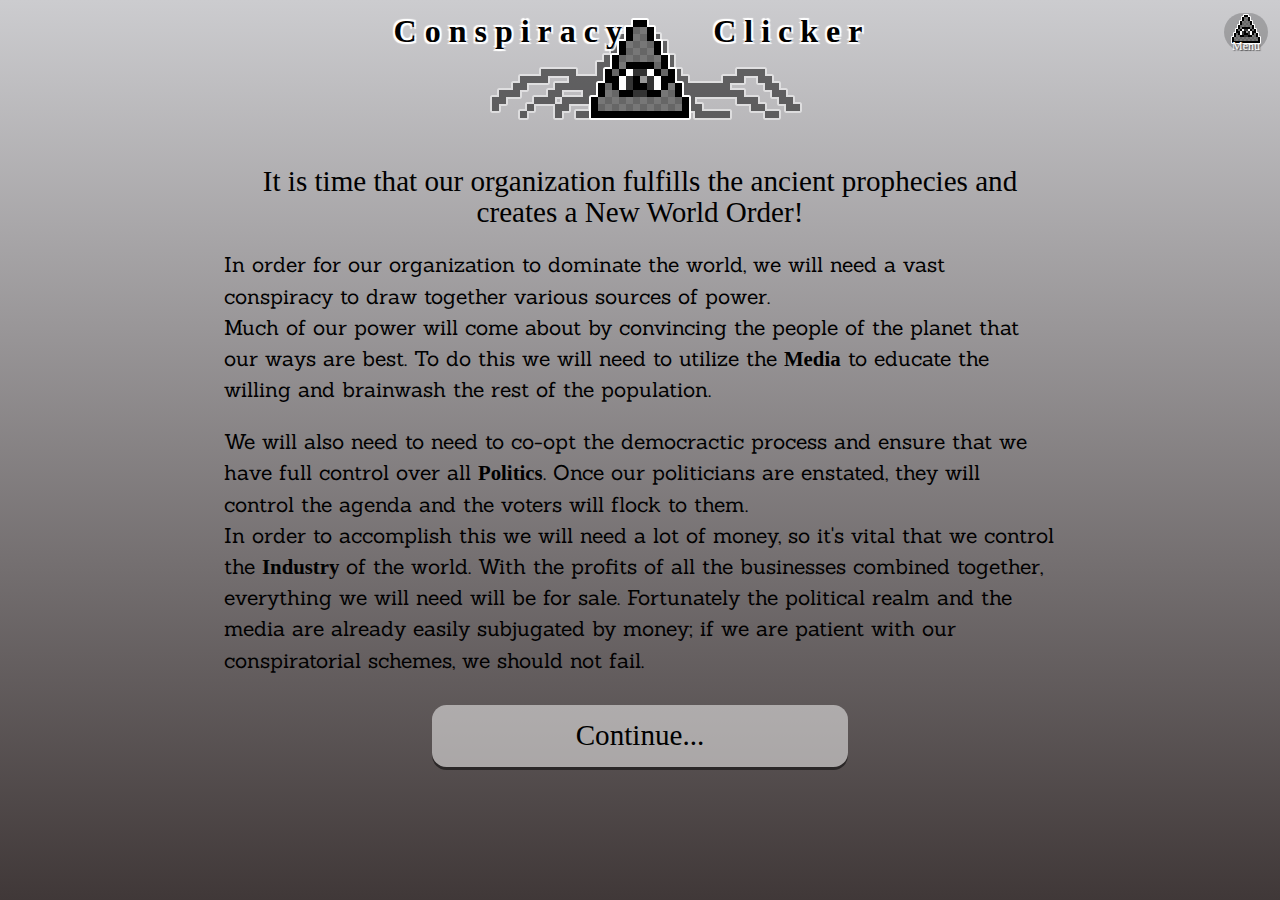
<file: index.html>
<!doctype html>
<html>
<head>
	<meta charset="utf-8">
	<title>Conspiracy Clicker by Deathray Games</title>
	<meta name="viewport" content="width=device-width, initial-scale=1.0, maximum-scale=1.0, user-scalable=0">
	<link href='http://fonts.googleapis.com/css?family=Permanent+Marker|Just+Me+Again+Down+Here|Sanchez' rel='stylesheet' type='text/css'>
	<link href='http://fonts.googleapis.com/css?family=Oxygen+Mono|Oxygen' rel='stylesheet' type='text/css'>
	<link rel="stylesheet" href="styles/eye_of_providence.css" />
</head>
<body>

	<nav>
		<a href="#menu" class="toggle-state nav-menu">
			<div class="title">Menu</div>
		</a><a href="#industry" class="showCol industry">
			<div class="title">Industry</div>
			<div class="">
				<div class="money">
					<span class="val">...</span>
				</div>
			</div>
		</a><a href="#politics" class="showCol politics">
			<div class="title">Politics</div>
			<div class="">
				<div class="votes">
					<span class="val">...</span>
				</div>
				<div class="money">
					<span class="val">...</span>
				</div>
			</div>
		</a><a href="#media" class="showCol media">
			<div class="title">Media</div>
			<div class="">
				<div class="minds">
					<span class="val">...</span>
				</div>
				<div class="money">
					<span class="val">...</span>
				</div>
			</div>
		</a>
	</nav>
	<header>
		<a href="#menu" class="toggle-state side-nav-menu">Menu</a>
		<h1><span class="conspiracyWord">Conspiracy</span> <span class="clickerWord">Clicker</span> <span class="version"></span></h1>
	</header>
	
	<section class="state intro">
		<div class="nwo">
			It is time that our organization fulfills the ancient prophecies 
			and creates a New World Order!
		</div>
		<p>
			In order for our organization to dominate the world, we will need a vast conspiracy
			to draw together various sources of power.
			<br>
			Much of our power will come about by convincing the people 
			of the planet that our ways are best. 
			To do this we will need to utilize
			the <strong>Media</strong> to educate the willing and brainwash the rest of the
			population. 
		</p>
		<p>
			We will also need to need to co-opt the democractic process and ensure that
			we have full control over all <strong>Politics</strong>. Once our politicians
			are enstated, they will control the agenda and the voters will flock to them.
			<br>
			In order to accomplish this we will need a lot of money, so it's vital that
			we control the <strong>Industry</strong> of the world. With the profits of all
			the businesses combined together, everything we will need will be for sale.
			Fortunately the political realm and the media are already easily subjugated 
			by money; if we are patient with our conspiratorial schemes, we should not fail.
		</p>
		<button type="button" class="goto" data-state="walkthru">Continue...</button>
	</section>
	
	<section class="state walkthru">
		<p>
			This game is made up of three different sectors - Industry, Politics, Media - 
			and three different currencies: money, votes, and controlled minds.
			Each sector has it's own funds and it's own specialty. 
			Industry's primarily job is generating money; Politics can generate votes or money;
			Media can generate controlled minds or money.
		</p>
		<p>
			To play this game, you will utilize three main features:
		</p>
		<ol>
			<li><strong>Click Sector Icon</strong> - Every click will generate money. The 
				more upgrades you have, the more money you'll generate with each click.
			</li>
			<li><strong>Purchase Upgrades</strong> - These are listed below each sector icon; 
				click the button to purchase one upgrade (if you have the funds), or click the
				upgrade to see more details. Some upgrades in a sector will aid another sector.
			</li>
			<li><strong>Transfers</strong> - Currencies can be transferred between sectors
				by activating one of the arrows/buttons connecting the three sector icons.
				Only one transfer can be active at a time. Financing and contributions move money, 
				tax breaks turn votes into money, propaganda turns mind control into votes,
				and ads turn mind control into money for industry. Campaigns use money to create
				votes, while a mass broadcast will convert money into mind control.
				
			</li>
		</ol>
		<p>
			In order to win, you need to have millions of voters and minds 
			secure under your control. your progress can be measured with the progress bar at
			the top (it takes a while for you to even register on it!).
		</p>
		<button type="button" class="goto" data-state="game">Begin your Conspiracy...</button>
	</section>
	
	<section class="progress state game">
		<div class="progressBar">
		</div>
		<div class="progressVal">
		</div>
		<div class="mindControlPercent">Progress controlling minds &amp; votes: <span class="val">...</span>%</div>
		<div class="upgradeUnlockedPercent">Progress unlocking upgrades: <span class="val">...</span>%</h2>
	</section>
	
	<div class="threeCols state game">
		<section class="clearfix industry" id="industry">
			<h2>Industry</h2>
			<div class="focus">
				<div class="clicker">
				</div>
				<div class="arrow leftOut" data-flowfrom="indMoney" data-flowto="medMoney">
					finance
					<span class="details">media $ &lt;&lt;-- ind. $</span>
				</div>
				<div class="arrow rightOut" data-flowfrom="indMoney" data-flowto="polMoney">
					contribution
					<span class="details">ind. $ --&gt;&gt; pol. $</span>
				</div>
			</div>
			<div class="metrics">
				<div class="money mainMetric">
					<span class="val">...</span>
				</div>
				<div class="profitPerSecond">Profit: <span class="val">...</span> 
					<span class="units">$/sec</span>
					<span class="calculation"></span>
				</div>
				<div class="profitPerClick perClick"><span class="val">...</span>
					<span class="units">$/click</span>
				</div>
			</div>			
			<ul class="upgradeList">
				<li></li>
			</ul>
		</section>
		<section class="clearfix politics" id="politics">
			<h2>Politics</h2>
			<div class="focus">
				<div class="clicker">
				</div>
				<div class="arrow leftOut" data-flowfrom="votes" data-flowto="indMoney">
					tax break
					<span class="details">ind. $ &lt;&lt;-- votes</span>
				</div>
				<div class="arrow rightOut" data-flowfrom="votes" data-flowto="medMoney">
					tax break
					<span class="details">votes --&gt;&gt; media $</span>
				</div>
				<div class="arrow up" data-flowfrom="polMoney" data-flowto="votes">
					campaign
					<span class="details">pol. $ --&gt;&gt; votes</span>
				</div>
			</div>
			<div class="metrics">
				<div class="votes mainMetric"><span class="val">...</span> 
					<span class="units">Votes</span>
				</div>
				<div class="votesPerSecond">
					Influence: <span class="val">...</span>
					<span class="units">votes/sec</span>
					<span class="calculation"></span>
				</div>
				<div class="votesPerClick perClick"><span class="val">...</span>
					<span class="units">votes/click</span>
				</div>
				<div class="money mainMetric">
					<span class="val">...</span>
				</div>
				<div class="profitPerSecond">
					Donations: <span class="val">...</span>
					<span class="units">$/sec</span>
					<span class="calculation"></span>
				</div>
				<div class="profitPerClick perClick">
					<span class="val">...</span>
					<span class="units">$/click</span>
				</div>
			</div>
			<ul class="upgradeList">
				<li></li>				
			</ul>	
		</section>
		<section class="clearfix media" id="media">
			<h2>Media</h2>
			<div class="focus">
				<div class="clicker">
				</div>
				<div class="arrow leftOut" data-flowfrom="minds" data-flowto="votes">
					propaganda
					<span class="details">votes &lt;&lt;-- minds</span>
				</div>
				<div class="arrow rightOut" data-flowfrom="minds" data-flowto="indMoney">
					ads
					<span class="details">minds --&gt;&gt; ind. $</span>
				</div>
				<div class="arrow up" data-flowfrom="medMoney" data-flowto="minds">
					mass broadcast
					<span class="details">media $ --&gt;&gt; minds</span>
				</div>
			</div>
			<div class="metrics">
				<div class="minds mainMetric"><span class="val">...</span> 
					<span class="units">Minds Controlled</span>
				</div>
				<div class="mindsPerSecond">
					Reach: <span class="val">...</span> 
					<span class="units">minds/sec</span>
					<span class="calculation"></span>
				</div>
				<div class="mindsPerClick perClick">
					<span class="val">...</span> 
					<span class="units">minds/click</span>
				</div>
				<div class="money mainMetric"><span class="val">...</span></div>
				<div class="profitPerSecond">Profit: 
					<span class="val">...</span>
					<span class="units">$/sec</span>
					<span class="calculation"></span>
				</div>
				<div class="profitPerClick perClick">
					<span class="val">...</span>
					<span class="units">$/click</span>
				</div>	
			</div>
			<ul class="upgradeList">
				<li></li>
			</ul>		
		</section>
	</div>

	<div class="state win">
		<p class="congrats">
			Congratulations, our conspiracy has dominated the world!
		</p>
		<div class="options">
			<button type="button" class="goto" data-state="game">Keep Playing</button>
			<button type="button" class="delete">Delete Saved Game and Restart</button>
		</div>
	</div>
	
	<div class="state menu">
		<div class="options">
			<button type="button" class="goto" data-state="game">Resume Game</button>
			<button type="button" class="toggleAutoSave">Toggle AutoSave</button>
			<button type="button" class="save">Save Game Now</button>
			<button type="button" class="load">Load Saved Game</button>
			<button type="button" class="delete">Delete Saved Game</button>
			<button type="button" class="toggleSound">Toggle Sound</button>
			<!-- <button type="button" class="toggle-state" data-state="pause">Toggle Pause</button> -->
		</div>
		<div class="about">
			<h2>About</h2>
			<p>
				Version <span class="version"></span>
			</p>
			<p>
				Conspiracy Clicker was originally designed and created by Luke Nickerson in 
				48 hours for mini-LD #48 in Jan 2014. Additional creative input by Jeffery M. Beach.
			</p>
			<p>
				If you'd like to try out older versions you can play the 
				<a href="http://deathraygames.com/play-online/miniLD48/">Original mini-LD version</a> or the <a href="archive/v1.0/">"Classic" version (1.0)</a>.
			</p>
			<p>
				Inspired by <a href="http://orteil.dashnet.org/cookieclicker/" target="_blank">Cookie Clicker</a>
				and <a href="http://www.sjgames.com/illuminati/" target="_blank">the Illuminati card game</a>.
			</p>
			<p>
				All code and graphics is original and copyrighted 
				(or used by license, as with jQuery and Google Fonts).
				The code is released on GitHub; please feel free to dissect it for learning purposes.
				Futher information available at 
				<a href="http://deathraygames.com/" target="_blank">Deathray Games</a>,
				<a href="http://deathraygames.tumblr.com/" target="_blank">Tumblr</a>, or
				<a href="http://www.ludumdare.com/compo/?author_name=deathray" target="_blank">Ludum Dare</a>.
			</p>
			<p>
				&copy; 2014-2017
			</p>
		</div>	
	</div>
	
	<div class="scripts">
		<script src="scripts/libs/jquery-3.1.1.min.js"></script>
		<script src="scripts/rocketboots/core.js"></script>
		<script src="scripts/all_seeing.js"></script>
		<script src="http://deathraygames.com/js/ga.js"></script>
	</div>
	
</body>
</html>
</file>
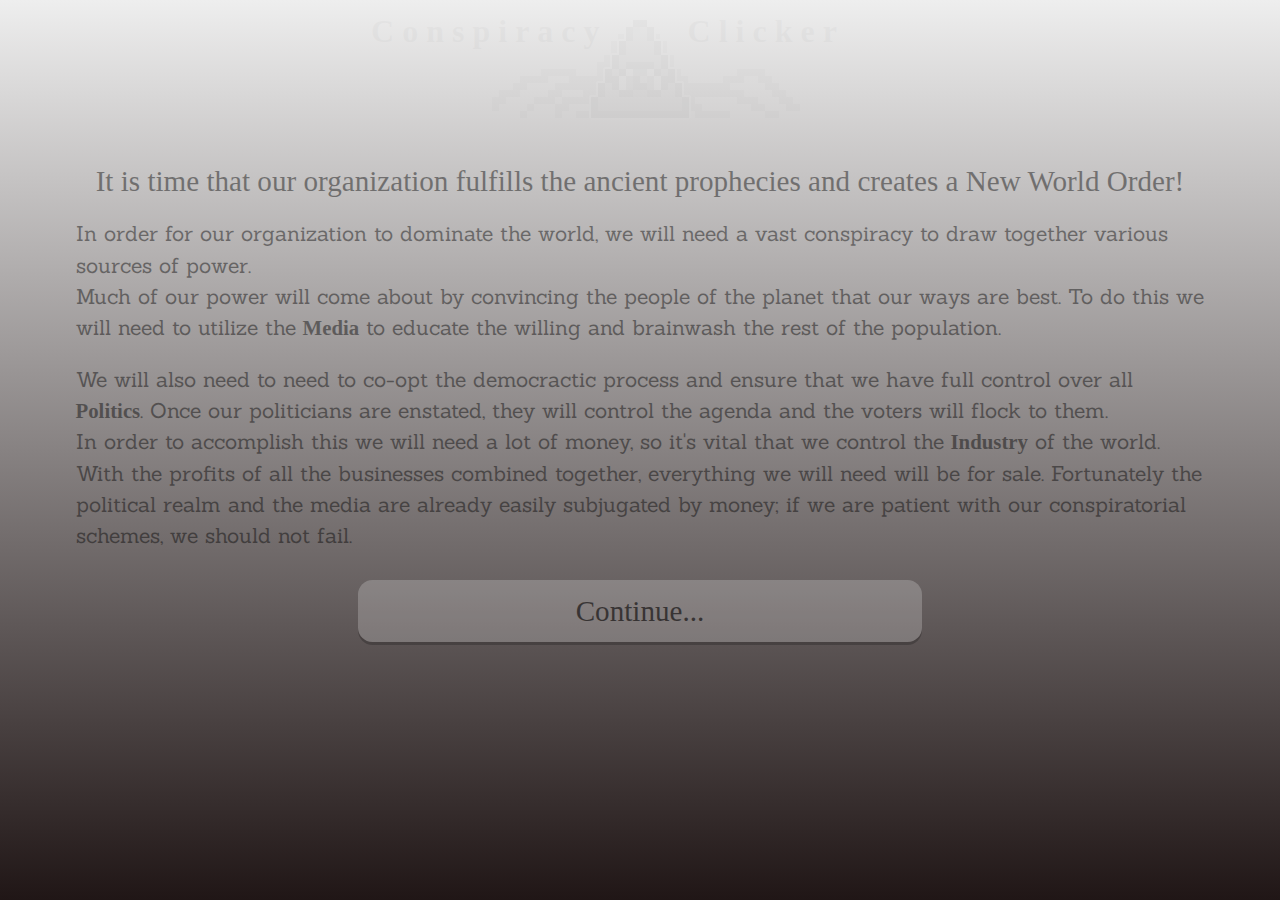
<file: archive/v1.0/index.html>
<!doctype html>
<html>
<head>
	<meta charset="utf-8">
	<title>Conspiracy Clicker - Deathray Games - miniLD 48</title>
	<meta name="viewport" content="width=device-width, initial-scale=1.0, maximum-scale=1.0, user-scalable=0">
	<link href='http://fonts.googleapis.com/css?family=Permanent+Marker|Just+Me+Again+Down+Here|Sanchez' rel='stylesheet' type='text/css'>
	<link href='http://fonts.googleapis.com/css?family=Oxygen+Mono|Oxygen' rel='stylesheet' type='text/css'>
	<link rel="stylesheet" href="css/eye_of_providence.css" />	
	<script src="http://ajax.googleapis.com/ajax/libs/jquery/1.8.1/jquery.min.js"></script>
</head>
<body>

	<header>
		<h1><span class="conspiracyWord">Conspiracy</span> <span class="clickerWord">Clicker</span></h1>
		<!--- *** Octopus background --->
		<!--- *** Cards --->
	</header>
	
	<section class="intro">
		<div class="nwo">
			It is time that our organization fulfills the ancient prophecies 
			and creates a New World Order!
		</div>
		<p>
			In order for our organization to dominate the world, we will need a vast conspiracy
			to draw together various sources of power.
			<br>
			Much of our power will come about by convincing the people 
			of the planet that our ways are best. 
			To do this we will need to utilize
			the <strong>Media</strong> to educate the willing and brainwash the rest of the
			population. 
		</p>
		<p>
			We will also need to need to co-opt the democractic process and ensure that
			we have full control over all <strong>Politics</strong>. Once our politicians
			are enstated, they will control the agenda and the voters will flock to them.
			<br>
			In order to accomplish this we will need a lot of money, so it's vital that
			we control the <strong>Industry</strong> of the world. With the profits of all
			the businesses combined together, everything we will need will be for sale.
			Fortunately the political realm and the media are already easily subjugated 
			by money; if we are patient with our conspiratorial schemes, we should not fail.
		</p>
		<button type="button" class="openWalkthru">Continue...</button>
	</section>
	
	<section class="walkthru">
		<p>
			This game is made up of three different sectors - Industry, Politics, Media - 
			and three different currencies: money, votes, and controlled minds.
			Each sector has it's own funds and it's own specialty. 
			Industry's primarily job is generating money; Politics can generate votes or money;
			Media can generate controlled minds or money.
		</p>
		<p>
			To play this game, you will utilize three main features:
		</p>
		<ol>
			<li><strong>Click Sector Icon</strong> - Every click will generate money. The 
				more upgrades you have, the more money you'll generate with each click.
			</li>
			<li><strong>Purchase Upgrades</strong> - These are listed below each sector icon; 
				click the button to purchase one upgrade (if you have the funds), or click the
				upgrade to see more details. Some upgrades in a sector will aid another sector.
			</li>
			<li><strong>Transfers</strong> - Currencies can be transferred between sectors
				by activating one of the arrows/buttons connecting the three sector icons.
				Only one transfer can be active at a time. Financing and contributions move money, 
				tax breaks turn votes into money, propaganda turns mind control into votes,
				and ads turn mind control into money for industry. Campaigns use money to create
				votes, while a mass broadcast will convert money into mind control.
				
			</li>
		</ol>
		<p>
			In order to win, you need to have millions of voters and minds 
			secure under your control. your progress can be measured with the progress bar at
			the top (it takes a while for you to even register on it!).
		</p>
		<button type="button" class="openGame">Begin your Conspiracy...</button>
	</section>
	
	<section class="progress">
		<h2>Progress</h2>
		<div class="progressBar">
		</div>
		<div class="progressVal">
		</div>
	</section>
	
	<div class="threeCols">
		<section class="clearfix industry">
			<h2>Industry</h2>
			<div class="focus">
				<div class="clicker">
				</div>
				<div class="arrow leftOut" data-flowfrom="indMoney" data-flowto="medMoney">
					finance
					<span class="details">media $ &lt;&lt;-- ind. $</span>
				</div>
				<div class="arrow rightOut" data-flowfrom="indMoney" data-flowto="polMoney">
					contribution
					<span class="details">ind. $ --&gt;&gt; pol. $</span>
				</div>
			</div>
			<div class="metrics">
				<div class="money mainMetric">
					<span class="val">...</span>
				</div>
				<div class="profitPerSecond">Profit: <span class="val">...</span> 
					<span class="units">$/sec</span>
				</div>
				<div class="profitPerClick perClick"><span class="val">...</span>
					<span class="units">$/click</span>
				</div>
			</div>			
			<ul class="upgradeList">
				<li></li>
			</ul>
		</section>
		<section class="clearfix politics">
			<h2>Politics</h2>
			<div class="focus">
				<div class="clicker">
				</div>
				<div class="arrow leftOut" data-flowfrom="votes" data-flowto="indMoney">
					tax break
					<span class="details">ind. $ &lt;&lt;-- votes</span>
				</div>
				<div class="arrow rightOut" data-flowfrom="votes" data-flowto="medMoney">
					tax break
					<span class="details">votes --&gt;&gt; media $</span>
				</div>
				<div class="arrow up" data-flowfrom="polMoney" data-flowto="votes">
					campaign
					<span class="details">pol. $ --&gt;&gt; votes</span>
				</div>
			</div>
			<div class="metrics">
				<div class="votes mainMetric"><span class="val">...</span> 
					<span class="units">Votes</span>
				</div>
				<div class="votesPerSecond">
					Influence: <span class="val">...</span>
					<span class="units">votes/sec</span>
				</div>
				<div class="votesPerClick perClick"><span class="val">...</span>
					<span class="units">votes/click</span>
				</div>
				<div class="money mainMetric">
					<span class="val">...</span>
				</div>
				<div class="profitPerSecond">
					Donations: <span class="val">...</span>
					<span class="units">$/sec</span>
				</div>
				<div class="profitPerClick perClick">
					<span class="val">...</span>
					<span class="units">$/click</span>
				</div>
			</div>
			<ul class="upgradeList">
				<li></li>				
			</ul>	
		</section>
		<section class="clearfix media">
			<h2>Media</h2>
			<div class="focus">
				<div class="clicker">
				</div>
				<div class="arrow leftOut" data-flowfrom="minds" data-flowto="votes">
					propaganda
					<span class="details">votes &lt;&lt;-- minds</span>
				</div>
				<div class="arrow rightOut" data-flowfrom="minds" data-flowto="indMoney">
					ads
					<span class="details">minds --&gt;&gt; ind. $</span>
				</div>
				<div class="arrow up" data-flowfrom="medMoney" data-flowto="minds">
					mass broadcast
					<span class="details">media $ --&gt;&gt; minds</span>
				</div>
			</div>
			<div class="metrics">
				<div class="minds mainMetric"><span class="val">...</span> 
					<span class="units">Minds Controlled</span>
				</div>
				<div class="mindsPerSecond">
					Reach: <span class="val">...</span> 
					<span class="units">minds/sec</span>
				</div>
				<div class="mindsPerClick perClick">
					<span class="val">...</span> 
					<span class="units">minds/click</span>
				</div>
				<div class="money mainMetric"><span class="val">...</span></div>
				<div class="profitPerSecond">Profit: 
					<span class="val">...</span>
					<span class="units">$/sec</span>
				</div>
				<div class="profitPerClick perClick">
					<span class="val">...</span>
					<span class="units">$/click</span>
				</div>	
			</div>
			<ul class="upgradeList">
				<li></li>
			</ul>		
		</section>
	</div>
	
	
	<footer>
		<!--- *** Options for customizations --->
		<!--- *** More info --->
		<div class="footerBar">
			<button type="button" class="openFoot"><span>open</span></button>
			<div class="saveNotice">Saved</div>
		</div>
		<div class="foot">
			<div class="options">
				<!--- <button type="button" class="autoSave">Auto-Save: <span>ON</span></button> --->
				<button type="button" class="toggleAutoSave">Toggle AutoSave</button>
				<button type="button" class="save">Save Game Now</button>
				<button type="button" class="load">Load Saved Game</button>
				<button type="button" class="delete">Delete Saved Game</button>
				<button type="button" class="toggleSound">Toggle Sound</button>
				<button type="button" class="stopLoop">Stop</button>
				<button type="button" class="startLoop">Start</button>
			</div>
			<div class="about">
				<h2>About</h2>
				<p>
					Conspiracy Clicker was originally made by Luke Nickerson over 
					48 hours for mini-LD #48 in Jan 2014. (<a href="../miniLD48/">Original Version</a>)
					Additional creative input by Jeffery M. Beach.
				</p>
				<p>
					Inspired by <a href="http://orteil.dashnet.org/cookieclicker/" target="_blank">Cookie Clicker</a>
					and <a href="http://www.sjgames.com/illuminati/" target="_blank">the Illuminati card game</a>.
				</p>
				<p>
					All code and graphics is original and &copy; 
					(aside from jQuery and Google Fonts).
					Futher information available at 
					<a href="http://deathraygames.com/" target="_blank">Deathray Games</a>,
					<a href="http://deathraygames.tumblr.com/" target="_blank">Tumblr</a>, or
					<a href="http://www.ludumdare.com/compo/?author_name=deathray" target="_blank">Ludum Dare</a>.
				</p>
				<p>
					
				</p>
			</div>
		</div>
	</footer>
	
	<script src="js/all_seeing.js"></script>
	<script>
		$(document).ready(function(){
			window.drg = new CCGameClass();
			drg.setup();
		});
	</script>

<script>
  (function(i,s,o,g,r,a,m){i['GoogleAnalyticsObject']=r;i[r]=i[r]||function(){
  (i[r].q=i[r].q||[]).push(arguments)},i[r].l=1*new Date();a=s.createElement(o),
  m=s.getElementsByTagName(o)[0];a.async=1;a.src=g;m.parentNode.insertBefore(a,m)
  })(window,document,'script','//www.google-analytics.com/analytics.js','ga');
  ga('create', 'UA-7118348-1', 'deathraygames.com');
  ga('send', 'pageview');
</script>

	
</body>
</html>
</file>
<file: styles/eye_of_providence.css>
html {
	min-height: 100%;
    margin: 0;
    padding: 0;
    width: 100%;
    height: 100%;
	/* background: red; */
}
body {
	min-height: 98%;
	height: 98%;
	width: 98%;
	padding: 0;
	margin: 0 1% 1% 1%;
	/* border: solid 1em rgba(0,0,0,0.5); */
	/* box-shadow: inset 0 0 5em red; */
	background-color: #bbb;
	background: -webkit-linear-gradient(top, #cccccf, #403838) fixed;
	background: linear-gradient(top, #cccccf, #403838) fixed;
	background-attachment: fixed;
	overflow: auto;
	font-family: 'Sanchez', 'Oxygen', sans-serif;
}

button {
    outline: none;
}

.state {
	display: none;
}
strong {
	font-family: 'Permanent Marker', cursive;
}

/* === HEADER === */

header {
	height: 7em;
	margin-top: 1%;
	background-image: url('../images/octopus-eye_336x112.png');
	background-size: 336px 112px;
	background-repeat: no-repeat;
	background-position: center center;
}
header > h1 {
	width: 90%;
	text-align: center;
	margin: 0 auto;
	font-family: 'Permanent Marker', cursive;
	font-size: 200%;
	text-shadow: 2px 2px 1px white, -2px 2px 1px white, -2px -2px 1px white, 2px -2px 1px white;
	letter-spacing: 0.25em;
}
	.conspiracyWord {
		display: inline-block;
		margin: 0 2.1em 0 0em;
	}
	.clickerWord {
		display: inline-block;
		margin: 0 0 0 0;
	}
	h1 .version {
		font-family: 'Sanchez', 'Oxygen', sans-serif;
		font-size: 50%;
		display: inline-block;
		margin: 0 0 0 0;	
		letter-spacing: 0;
		text-shadow: none;
		opacity: 0.25;
	}


nav {
	display: none;
	position: fixed;
	z-index: 10;
	top: 0;
	width: 100%;
	margin: 0 -1% 0 -1%;
	text-align: center;
	background-color: rgba(0,0,0,0.85);
	font-family: 'Sanchez', 'Oxygen', sans-serif;
	font-family: 'Permanent Marker', cursive;
}
	nav > a {
		display: inline-block;
		box-sizing: border-box;
		width: 25%;
		height: 100%;
		padding: 1em;
		text-decoration: none;
		color: white;
		font-weight: bold;
	}
	nav > a:hover {
		background-color: rgba(0,0,0,1);
	}
	nav > a:active {
		background-color: white;
		color: black;
	}

	body.scrolled-down nav {
		display: block;
	}

	nav > a.industry { color: rgba(203,199,163,1); }
	nav > a.politics { color: rgba(163,191,161,1); }
	nav > a.media { color: rgba(156,165,185,1);}



.side-nav-menu {
	display: block;
	position: absolute;
	font-size: 12px;
	right: 1em;
	width: 44px;
	height: 1em;
	padding-top: 26px;
	text-align: center;
	background-position: top center;
	background-color: rgba(0,0,0,0.2);
	background-repeat: no-repeat;
	background-image: url('../images/eye1_32x32.png');
	font-family: 'Permanent Marker', cursive;
	color: white;
	text-decoration: none;
	border-radius: 44px;
	text-shadow: 1px 1px 1px rgba(0,0,0,0.5);
}
	.state-menu .side-nav-menu {
		background-image: url('../images/eye2_32x32.png');
	}


section.intro
,section.walkthru {
	width: 90%;
	margin: 2em auto 10em auto;
	font-family: 'Sanchez', serif;
	font-size: 130%;
	line-height: 1.5em;
}
section.intro {
	max-width: 40em;
}
	.nwo {
		font-size: 140%;
		font-family: 'Permanent Marker', cursive;
		text-align: center;
	}

	section.intro  button
	,section.walkthru button	{
		display: block;
		width: 50%;
		margin: 1em auto;
		padding: 0.5em 0;
		font-size: 140%;
		font-family: 'Permanent Marker', cursive;
		text-align: center;
		cursor: pointer;
		border: none;
		border-radius: 0.5em;
		background-color: rgba(255,255,255,0.5);
		box-shadow: 0 0.1em 0 rgba(0,0,0,0.5);
		
	}
section.walkthru {
	width: 90%;
	height: 100&;
	padding: 280px 4% 10em 4%;
	margin-top: 0;
	position: absolute; 
	z-index: 50;
	background-color: rgba(255,255,255,0.5);
}


section.progress {
	position: relative;
	text-align: center;
	margin: 0 auto;
	max-width: 100em;
}
	.mindControlPercent, 
	.upgradeUnlockedPercent {
		position: absolute;
		top: 0;
		font-family: 'Sanchez', 'Permanent Marker', cursive;
		color: rgba(0,0,0,0.9);
		font-size: 0.8em;
		line-height: 2em;
		z-index: 2;
	}
	.mindControlPercent {
		left: 1em;
	}
	.upgradeUnlockedPercent {
		right: 1em;
	}

	.progressVal {
		font-family: 'Permanent Marker', cursive;
		position: absolute;
		display: none;
		height: 1.6em;
		line-height: 1.6em;
		top: 0;
		width: 100%;
		text-align: center;
	}
	section.progress:hover .progressVal {
		display: block;
	}
	.progressBar {
		height: 1.6em;
		background: rgba(0,0,0,0.1);
	}
	.progressBar > div {
		margin: 0 auto;
		height: 100%;
		background: rgba(0,0,0,0.4);
	}


.threeCols {
	display: none;
	width: 100%;
	min-height: 10em;
	max-width: 100em;
	margin: 0 auto;
	/* overflow: auto; */
}

	.threeCols > section {
		display: block;
		width: 31%;
		margin: 0 1%;
		float: left;
		padding-bottom: 5em;
	}
	.threeCols > section h2 {
		font-family: 'Permanent Marker', cursive;
		text-align: center;
		margin: 0.5em 0 0 0;
		padding: 0;
		color: rgba(255,255,255,0.9);
		letter-spacing: 0.125em;
		text-shadow: 0 0.1em 0 rgba(0,0,0,0.25);
	}

.focus {
	position: relative;
	width: 100%;
	padding: 1em 0;
	/* background: #aaa; */
}
	.focus .arrow {
		position: absolute;
		width: auto;
		min-width: 4em;

		padding: 0.5em;
		border-radius: 0.5em;
		font-family: 'Oxygen Mono', monospace;
		color: #333;
		cursor: pointer;
		text-align: center;	
	}
	.arrow:hover {
		background-color: rgba(0,0,0,0.25);
		border-color: white;
	}
	.arrow.leftOut
	,.arrow.rightOut {
		border-radius: 0 0 0.5em 0.5em;
		border-top: dashed 3px rgba(255,255,255,0.5);	
	}
	.arrow.up {
		width: 6em;
		border-radius: 0 0.5em 0.5em 0;
		border-left: dashed 3px rgba(255,255,255,0.5);
		margin-bottom: -1em;
		margin-right: -2em;
	}
	
	.arrow.leftOut:after {
		position: absolute;
		top: -10px; left: -10px;
		content: " ";
		width: 0; height: 0;
		border: solid 10px transparent; 
		border-right: solid 10px white;
	}
	.arrow.rightOut:after {
		position: absolute;
		top: -10px; right: -10px;
		content: " ";
		width: 0; height: 0;
		border: solid 10px transparent; 
		border-left: solid 10px white;	
	}
	.arrow.up:after {
		position: absolute;
		top: -10px; left: -10px;
		content: " ";
		width: 0; height: 0;
		border: solid 10px transparent; 
		border-bottom: solid 10px white;	
	}
	.arrow .details {
		display: none;
		/* position: absolute; */
		font-size: 80%;
		color: white;
		margin: 0 -5em 0 -5em;
		text-shadow: 1px 1px 1em black;
	}
	.arrow:hover .details {
		display: block;
		
	}
	
	/* Positions of arrows */
	.arrow.leftOut {	
		top: 20%;
		left: 0;
	}
	.arrow.rightOut {
		top: 50%;
		right: 0;
	}
	.arrow.up {
		bottom: 0;
		right: 0;
	}
	/* Active arrows */
	.arrow.active {
		background-color: rgba(255,255,255,0.5);
		border-width: 3px;
	}
	.arrow.active:hover {
		background-color: rgba(255,255,255,0.3);
	}
	/* Sector-specific arrow styles */
	.industry .arrow.leftOut {
	
	}
	.industry .arrow.rightOut
	,.politics .arrow.rightOut {
		min-width: 8em;
		margin-right: -4em;
	}
	.politics .arrow.leftOut
	,.media .arrow.leftOut	{
		min-width: 8em;
		margin-left: -4em;
	}	


.clicker {
	display: block;
	width: 200px;
	height: 200px;
	margin: 0px auto;
	cursor: pointer;
	background-color: rgba(0,0,0,0.2);
	background-position: 50% 50%;
	background-size: 100% 100%;
	border-radius: 0.5em;
	box-shadow: 0 0.25em 0 rgba(0,0,0,0.5);	
}
	.clicker:hover {
		width: 206px;
		height: 206px;
		margin: -3px auto;
	}
	.clicker:active {
		width: 190px;
		height: 190px;
		margin: 5px auto;
		/* box-shadow: 0 0.25em 0 rgba(0,0,0,0.5), 0 0 4em rgba(255,255,255,0.75); */
	}

.industry .clicker {
	background-image: url('../images/industry_200x200.png');
	background-color: rgba(200,180,0,0.2);
}
.politics .clicker {
	background-image: url('../images/politics_200x200.png');
	background-color: rgba(0,150,0,0.2);
}
.media .clicker {
	background-image: url('../images/media_200x200.png');
	background-color: rgba(0,50,150,0.2);
}




.metrics {
	display: none;
	padding: 1em 0;
	margin: 0 0 1em 0;
	/* border-bottom: 0.1em solid #333; */
	
	text-align: center;
	font-size: 1.2em;
	background-color: rgba(0,0,0,0.2);
	/* color: white; */
	background-repeat: no-repeat;
	background-position: 0.5em 0.5em;
	background-size: 1.5em 1.5em;
}


.industry  .metrics {	background-color: rgba(200,180,0,0.2); 
	padding: 2.5em 0;
}
.politics .metrics {	background-color: rgba(0,150,0,0.2); }
.media .metrics {		background-color: rgba(0,50,150,0.2); }

/*
.fixed .metrics {
	position: fixed;
	top: 0;
	width: 32%;	
	z-index: 5;
	box-shadow: 0 0 0.2em rgba(0,0,0,0.9);
}
.fixed .industry .metrics {	
	background-color: rgba(200,200,170,1); 
	background-image: url('../images/industry_200x200.png'); 
}
.fixed .politics .metrics {	background-color: rgba(170,200,170,1); 
	background-image: url('../images/politics_200x200.png');
}
.fixed .media .metrics {	background-color: rgba(170,180,200,1); 
	background-image: url('../images/media_200x200.png');
}
*/

	.mainMetric {
		font-size: 140%;
	}
	.metrics .perClick {
		display: none;
	}
	.money:before {
		display: inline-block;
		margin-right: 0.5em;
		content: '$';
		opacity: 0.5;
	}
	.units {
		font-size: 80%;
		opacity: 0.5;
	}	
	/*
	.metrics .money:after {
		display: inline-block;
		margin-left: 1em;
		content: 'k';
		opacity: 0.5;
	}
	*/
	.val {
		font-family: 'Oxygen Mono', monospace;
	}


.upgradeList {
	display: block;
	padding: 0; margin: 0;
	list-style: none;
	font-family: 'Sanchez', serif;
}
.upgradeList > li { /* same as .upgrade */
	display: block;
	min-height: 4em;
	width: 100%;
	margin: 0.5em 0;
	color: #eee;
}
.upgradeList > li:hover {
	color: white;
	cursor: pointer;
}

	/* FRONT */
	.upgrade .front {
		background: rgba(0,0,0,0.4);
		padding: 1em;
	}
	.upgrade .name {
		display: block;
		font-size: 1.2em;
		float: left;
		width: 50%;
	}
	.upgrade .count {
		display: block;
		float: left;
		font-size: 2em;
		min-width: 10%;
		color: rgba(0,0,0,0.75);
	}
	.upgrade button.buy {
		/* position: absolute;
		top: 0.5em; right: 0.5em;
		*/
		float: right;
		height: 100%;
		width: 40%;
		padding: 0.5em;
		border: 0;
		font-size: 1.2em;
		cursor: pointer;
		background-color: rgba(0,0,0,0.25);
		color: inherit;
		-webkit-transition: all 0.25s;
		transition: all 0.25s;
		overflow: visible;
		border-radius: 0.5em;
		box-shadow: 0 0.25em 0 rgba(0,0,0,0.5);
	}
	.buyText {
		display: none;
		margin: -1em 0 0 0;
		opacity: 0.5;
		font-family: 'Permanent Marker', cursive;	
	}
	.upgradeList > li button.buy:hover .buyText {
		opacity: 1.0;
	}
	button.buy:hover {
		background-color: rgba(0,0,0,0.4);
	}
	button.buy:active {
		background-color: rgba(0,0,0,0.6);
		margin: 0.3em 0 -0.3em 0;
	}
	/* BACK */
	.upgradeList > li .back {
		background: rgba(0,0,0,0.6);
	}
	.upgradeList > li.flipped .back {
		padding: 1em;
	}

	/* Owned, Afford, ... */
	.upgrade.notOwned.cannotAfford {
		opacity: 0.5;
	}
	.upgrade.notOwned.afford {
		opacity: 1.0;
	}
	.upgrade.notOwned.cannotAfford .front {
		background: rgba(0,0,0,0.25);
	}
	.upgrade.cannotAfford button.buy {
		background-color: transparent;
		box-shadow: none;
	}
	.cannAfford button.buy:hover {
		background-color: transparent;
	}
	.upgrade.unknown {
		display: none;
	}

.upgrades-tease {
	text-align: center;
	font-size: 80%;
	opacity: 0.8;
}


/* Flip-Card */

.flipcard, .flip {
	display: block;
	cursor: pointer;
	-webkit-perspective: 800;
    -webkit-transform-style: preserve-3d;
    -webkit-transition: 0.5s;
}
.flipcard.flipped, .flip.flipped {
    
}
.flipcard .face, .flipcard .front, .flipcard .back
,.flip .face, .flip .front, .flip .back {
    -webkit-backface-visibility: hidden;
	-webkit-transition: -webkit-transform 0.5s, height 0.25s;
	overflow: hidden;
}
.flipcard .front, .flip .front {
	height: auto;
}
.flipcard.flipped .front, .flip.flipped .front {
	-webkit-transform: rotateY(-180deg);
	height: 0;
	padding: 0; 
	margin: 0;	
}
.flipcard .back, .flip .back {
    -webkit-transform: rotateY(180deg);
	height: 0;
	padding: 0; 
	margin: 0;
}
.flipcard.flipped .back, .flip.flipped .back {
	-webkit-transform: rotateY(0deg);
	height: auto;
}
	
/* === FOOTER === */

footer {

}

/* === Other States === */

.congrats {
	font-size: 200%;
	padding: 2em 0;
	text-align: center;
}


/* === Menu === */

.menu {
	display: none;
	padding: 1em;
	margin: 1em 0 0 0;
	overflow: auto;
	background: rgba(20,20,20,0.85);
	color: #eee;
	font-size: 120%;
	-webkit-transition: all 0.5s;
	transition: all 0.5s;
	font-family: 'Sanchez', serif;
}
	.menu > div {
		float: left;
		width: 45%;
		min-width: 10em;
		margin: 0 2%;
	}
		.about {
			text-shadow: 0 0.1em 0.3em black;
		}
		.about a {
			color: #777E74;
		}
		.about a:visited {
			color: #78777F;
		}

.options button {
	display: block;
	margin: 1em auto;
	min-width: 10em;
	cursor: pointer;
	font-family: 'Permanent Marker', cursive;
	font-size: 140%;
	border: solid .2em transparent;
	border-radius: 0.5em;
	background-color: #eee;
}
	.options button:hover {
		background-color: #fff;
		border: solid .2em black;
	}
	.options button.stopLoop
	,.options button.startLoop {
		display: inline-block;
		font-size: 90%;
	}

	.options button.on {

	}
	.options button.on:before {
		content:  "[\2713] "
	}
	.options button.off:before {
		content:  "[ ] "
	}

.lastSaved {
	text-align: center;
	margin: 1em 0;
}

/* floating number */
.click-earn {
	display: block;
	position: absolute;
	background-color: rgba(255,255,255,0.5);
	padding: 0.25em 0.5em;
	border-radius: 1em;
	/* font-family: 'Permanent Marker', cursive; 
	font-size: 130%;
	*/
	font-family: 'Oxygen Mono', monospace;
	font-size: 120%;
	box-shadow: 0 1em 1em rgba(0,0,0,0.2);
}

/* Notifications */

.notifications {
	text-align: center;
}




/* Helpers */

.clearfix:before,
.clearfix:after {
    content: " ";
    display: table;
}

.clearfix:after {
    clear: both;
}

.clearfix {
    *zoom: 1;
}















/* === Media Queries for RESPONSIVE === */



@media only screen and (max-width : 1000px) {

	.clicker {
		width: 120px;
		height: 120px;
	}
	.clicker:hover {
		width: 125px;
		height: 125px;
	}
	.clicker:active {
		width: 115px;
		height: 115px;
	}
	footer {
		position: static;
	}
	
}


@media only screen and (max-width : 700px) {

	body > header > h1 {
		font-size: 110%;
	}
	
	.progressVal {
		display: block;
	}
	
	.clicker {
		width: 100px;
		height: 100px;
	}
	.clicker:hover {
		width: 105px;
		height: 105px;
	}
	.clicker:active {
		width: 95px;
		height: 95px;
	}
	.threeCols > section h2 {
		font-size: 130%;
	}
	.upgrade button.buy {
		width: auto;
		float: none;
		clear: both;
	}
	.upgrade .front {
		padding: 0.5em;
	}
	.focus .arrow {
		position: relative;
		width: auto;
		height: auto;
		margin: 0.75em !important;
		padding: 2em 0.5em 0.5em 0.5em;
		border: solid 1px rgba(255,255,255,0.3);
		border-radius: 0.5em;
		background-color: rgba(255,255,255,0.2);
		line-height: 1.5em;
		font-size: 80%;
		box-shadow: 0 0.25em 0 rgba(0,0,0,0.5);
	}
	.focus .arrow:after {
		top: 0.5em;
		bottom: 0;
		left: 50%;
	}
	.focus .arrow.active {
		background: rgba(255,255,255,0.75);
	}
	.arrow .details {
		display: block;
	}
	
	.about {
		font-size: 90%;
	}
	
	.mindControlPercent, 
	.upgradeUnlockedPercent {
		display: none;
	}

}


@media only screen and (max-height : 35em) {
	footer .foot {
		max-height: 15em;
		background: #222;
	}
	.fixed .metrics {
		position: static;
		width: auto;
	}
	footer {
		position: static;
	}
}


@media only screen and (max-width : 400px) {

	header {
		margin-top: 3.5em;
	}
	.threeCols > section {
		width: auto;
		float: none;
	}
	.fixed .metrics {
		position: static;
		width: auto;
	}
	
	.clicker {
		width: 120px;
		height: 120px;
	}
	.clicker:hover {
		width: 125px;
		height: 125px;
	}
	.clicker:active {
		width: 115px;
		height: 115px;
	}	
	.focus .arrow {
		padding: 0.5em;
		font-size: 100%;
	}
	.focus .arrow:after {
		display: none;
	}
	/*
	.upgradeList {
		max-height: 20em; overflow: auto;
	}
	*/
	.menu > div {
		width: 100%;
	}

	nav {
		display: block;
	}
	.side-nav-menu {
		display: none;
	}
}
</file>
<file: archive/v1.0/css/eye_of_providence.css>
html {
	min-height: 100%;
    margin: 0;
    width: 100%;
    height: 100%;
	/* background: red; */
}
body {
	min-height: 98%;
	height: 98%;
	width: 98%;
	padding: 0;
	margin: 1%;
	/* border: solid 1em rgba(0,0,0,0.5); */
	/* box-shadow: inset 0 0 5em red; */
	background-color: #bbb;
	background: -webkit-linear-gradient(top, #eee, #201616) fixed;
	background: linear-gradient(top, #eee, #201616) fixed;
	background-attachment: fixed;
	overflow: auto;
}

button {
    outline: none;
}

section, header, footer {
	display: none;
}
strong {
	font-family: 'Permanent Marker', cursive;
}

/* === HEADER === */

body > header {
	height: 7em;
	background-image: url('../images/octopus-eye_336x112.png');
	background-size: 336px 112px;
	background-repeat: no-repeat;
	background-position: center center;
}
body > header > h1 {
	width: 90%;
	text-align: center;
	margin: 0 auto;
	font-family: 'Permanent Marker', cursive;
	font-size: 200%;
	text-shadow: 2px 2px 1px white, -2px 2px 1px white, -2px -2px 1px white, 2px -2px 1px white;
	letter-spacing: 0.25em;
}
	.conspiracyWord {
		display: inline-block;
		margin-right: 2em;
	}
	.clickerWord {
		display: inline-block;
		margin: 0 2em 0 0;
	}	

section.intro
,section.walkthru {
	width: 90%;
	margin: 2em auto 10em auto;
	font-family: 'Sanchez', serif;
	font-size: 130%;
	line-height: 1.5em;
}
	.nwo {
		font-size: 140%;
		font-family: 'Permanent Marker', cursive;
		text-align: center;
	}

	section.intro  button
	,section.walkthru button	{
		display: block;
		width: 50%;
		margin: 1em auto;
		padding: 0.5em 0;
		font-size: 140%;
		font-family: 'Permanent Marker', cursive;
		text-align: center;
		cursor: pointer;
		border: none;
		border-radius: 0.5em;
		background-color: rgba(255,255,255,0.5);
		box-shadow: 0 0.1em 0 rgba(0,0,0,0.5);
		
	}
section.walkthru {
	width: 90%;
	height: 100&;
	padding: 280px 4% 10em 4%;
	margin-top: 0;
	position: absolute; 
	z-index: 50;
	background-color: rgba(255,255,255,0.5);
}


section.progress {
	position: relative;
	text-align: center;
}
	section.progress h2 {
		font-family: 'Sanchez', 'Permanent Marker', cursive;
		position: absolute;
		color: rgba(0,0,0,0.25);
		font-size: 0.8em;
		line-height: 2em;
		margin: 0; padding: 0 0 0 0.5em;
	}
	.progressVal {
		font-family: 'Permanent Marker', cursive;
		position: absolute;
		display: none;
		height: 2em;
		line-height: 2em;
		top: 0;
		width: 100%;
		text-align: center;
	}
	section.progress:hover .progressVal {
		display: block;
	}
	.progressBar {
		height: 2em;
		background: rgba(0,0,0,0.2);
	}
	.progressBar > div {
		margin: 0 auto;
		height: 100%;
		background: rgba(0,0,0,0.4);
	}


.threeCols {
	display: none;
	width: 100%;
	min-height: 10em;
	/* overflow: auto; */
}

	.threeCols > section {
		display: block;
		width: 31%;
		margin: 0 1%;
		float: left;
		padding-bottom: 5em;
	}
	.threeCols > section h2 {
		font-family: 'Permanent Marker', cursive;
		text-align: center;
		margin: 0;
		padding: 0;
		color: rgba(255,255,255,0.9);
		letter-spacing: 0.125em;
		text-shadow: 0 0.1em 0 rgba(0,0,0,0.25);
	}

.focus {
	position: relative;
	width: 100%;
	padding: 1em 0;
	/* background: #aaa; */
}
	.focus .arrow {
		position: absolute;
		width: auto;
		min-width: 4em;

		padding: 0.5em;
		border-radius: 0.5em;
		font-family: 'Oxygen Mono', monospace;
		color: #333;
		cursor: pointer;
		text-align: center;	
	}
	.arrow:hover {
		background-color: rgba(0,0,0,0.25);
		border-color: white;
	}
	.arrow.leftOut
	,.arrow.rightOut {
		border-radius: 0 0 0.5em 0.5em;
		border-top: dashed 3px rgba(255,255,255,0.5);	
	}
	.arrow.up {
		width: 6em;
		border-radius: 0 0.5em 0.5em 0;
		border-left: dashed 3px rgba(255,255,255,0.5);
		margin-bottom: -1em;
		margin-right: -2em;
	}
	
	.arrow.leftOut:after {
		position: absolute;
		top: -10px; left: -10px;
		content: " ";
		width: 0; height: 0;
		border: solid 10px transparent; 
		border-right: solid 10px white;
	}
	.arrow.rightOut:after {
		position: absolute;
		top: -10px; right: -10px;
		content: " ";
		width: 0; height: 0;
		border: solid 10px transparent; 
		border-left: solid 10px white;	
	}
	.arrow.up:after {
		position: absolute;
		top: -10px; left: -10px;
		content: " ";
		width: 0; height: 0;
		border: solid 10px transparent; 
		border-bottom: solid 10px white;	
	}
	.arrow .details {
		display: none;
		/* position: absolute; */
		font-size: 80%;
		color: white;
		margin: 0 -5em 0 -5em;
		text-shadow: 1px 1px 1em black;
	}
	.arrow:hover .details {
		display: block;
		
	}
	
	/* Positions of arrows */
	.arrow.leftOut {	
		top: 20%;
		left: 0;
	}
	.arrow.rightOut {
		top: 50%;
		right: 0;
	}
	.arrow.up {
		bottom: 0;
		right: 0;
	}
	/* Active arrows */
	.arrow.active {
		background-color: rgba(255,255,255,0.5);
		border-width: 3px;
	}
	.arrow.active:hover {
		background-color: rgba(255,255,255,0.3);
	}
	/* Sector-specific arrow styles */
	.industry .arrow.leftOut {
	
	}
	.industry .arrow.rightOut
	,.politics .arrow.rightOut {
		min-width: 8em;
		margin-right: -4em;
	}
	.politics .arrow.leftOut
	,.media .arrow.leftOut	{
		min-width: 8em;
		margin-left: -4em;
	}	


.clicker {
	display: block;
	width: 200px;
	height: 200px;
	margin: 0px auto;
	cursor: pointer;
	background-color: rgba(0,0,0,0.2);
	background-position: 50% 50%;
	background-size: 100% 100%;
	border-radius: 0.5em;
	box-shadow: 0 0.25em 0 rgba(0,0,0,0.5);	
}
	.clicker:hover {
		width: 206px;
		height: 206px;
		margin: -3px auto;
	}
	.clicker:active {
		width: 190px;
		height: 190px;
		margin: 5px auto;
		/* box-shadow: 0 0.25em 0 rgba(0,0,0,0.5), 0 0 4em rgba(255,255,255,0.75); */
	}

.industry .clicker {
	background-image: url('../images/industry_200x200.png');
	background-color: rgba(200,180,0,0.2);
}
.politics .clicker {
	background-image: url('../images/politics_200x200.png');
	background-color: rgba(0,150,0,0.2);
}
.media .clicker {
	background-image: url('../images/media_200x200.png');
	background-color: rgba(0,50,150,0.2);
}




.metrics {
	display: none;
	padding: 1em 0;
	margin: 0 0 1em 0;
	/* border-bottom: 0.1em solid #333; */
	font-family: 'Sanchez', 'Oxygen', sans-serif;
	
	text-align: center;
	font-size: 1.2em;
	background-color: rgba(0,0,0,0.2);
	/* color: white; */
	background-repeat: no-repeat;
	background-position: 0.5em 0.5em;
	background-size: 1.5em 1.5em;
}


.industry  .metrics {	background-color: rgba(200,180,0,0.2); 
	padding: 2.5em 0;
}
.politics .metrics {	background-color: rgba(0,150,0,0.2); }
.media .metrics {		background-color: rgba(0,50,150,0.2); }

.fixed .metrics {
	position: fixed;
	top: 0;
	width: 32%;	
	z-index: 5;
	box-shadow: 0 0 0.2em rgba(0,0,0,0.9);
}
.fixed .industry .metrics {	
	background-color: rgba(200,200,170,1); 
	background-image: url('../images/industry_200x200.png'); 
}
.fixed .politics .metrics {	background-color: rgba(170,200,170,1); 
	background-image: url('../images/politics_200x200.png');
}
.fixed .media .metrics {	background-color: rgba(170,180,200,1); 
	background-image: url('../images/media_200x200.png');
}

	.mainMetric {
		font-size: 140%;
	}
	.metrics .perClick {
		display: none;
	}
	.metrics .money:before {
		display: inline-block;
		margin-right: 0.5em;
		content: '$';
		opacity: 0.5;
	}
	.units {
		font-size: 80%;
		opacity: 0.5;
	}	
	/*
	.metrics .money:after {
		display: inline-block;
		margin-left: 1em;
		content: 'k';
		opacity: 0.5;
	}
	*/
	.val {
		font-family: 'Oxygen Mono', monospace;
	}


.upgradeList {
	display: block;
	padding: 0; margin: 0;
	list-style: none;
	font-family: 'Sanchez', serif;
}
.upgradeList > li { /* same as .upgrade */
	display: block;
	min-height: 4em;
	width: 100%;
	margin: 0.5em 0;
	color: #eee;
}
.upgradeList > li:hover {
	color: white;
	cursor: pointer;
}

	/* FRONT */
	.upgrade .front {
		background: rgba(0,0,0,0.5);
		padding: 1em;
	}
	.upgrade .name {
		display: block;
		font-size: 1.2em;
		float: left;
		width: 50%;
	}
	.upgrade .count {
		display: block;
		float: left;
		font-size: 2em;
		min-width: 10%;
		color: rgba(0,0,0,0.5);
	}
	.upgrade button.buy {
		/* position: absolute;
		top: 0.5em; right: 0.5em;
		*/
		float: right;
		height: 100%;
		width: 40%;
		padding: 0.5em;
		border: 0;
		font-size: 1.2em;
		cursor: pointer;
		background-color: rgba(0,0,0,0.25);
		color: inherit;
		-webkit-transition: all 0.25s;
		transition: all 0.25s;
		overflow: visible;
		border-radius: 0.5em;
		box-shadow: 0 0.25em 0 rgba(0,0,0,0.5);
	}
	.buyText {
		display: none;
		margin: -1em 0 0 0;
		opacity: 0.5;
		font-family: 'Permanent Marker', cursive;	
	}
	.upgradeList > li button.buy:hover .buyText {
		opacity: 1.0;
	}
	button.buy:hover {
		background-color: rgba(0,0,0,0.4);
	}
	button.buy:active {
		background-color: rgba(0,0,0,0.6);
		margin: 0.3em 0 -0.3em 0;
	}
	/* BACK */
	.upgradeList > li .back {
		background: rgba(0,0,0,0.6);
	}
	.upgradeList > li.flipped .back {
		padding: 1em;
	}

	/* Owned, Afford, ... */
	.upgrade.notOwned.cannotAfford {
		opacity: 0.5;
	}
	.upgrade.notOwned.afford {
		opacity: 0.9;
	}
	.upgrade.notOwned.cannotAfford .front {
		background: rgba(0,0,0,0.25);
	}
	.upgrade.cannotAfford button.buy {
		background-color: transparent;
		box-shadow: none;
	}
	.cannAfford button.buy:hover {
		background-color: transparent;
	}


/* Flip-Card */

.flipcard, .flip {
	display: block;
	cursor: pointer;
	-webkit-perspective: 800;
    -webkit-transform-style: preserve-3d;
    -webkit-transition: 0.5s;
}
.flipcard.flipped, .flip.flipped {
    
}
.flipcard .face, .flipcard .front, .flipcard .back
,.flip .face, .flip .front, .flip .back {
    -webkit-backface-visibility: hidden;
	-webkit-transition: -webkit-transform 0.5s, height 0.25s;
	overflow: hidden;
}
.flipcard .front, .flip .front {
	height: auto;
}
.flipcard.flipped .front, .flip.flipped .front {
	-webkit-transform: rotateY(-180deg);
	height: 0;
	padding: 0; 
	margin: 0;	
}
.flipcard .back, .flip .back {
    -webkit-transform: rotateY(180deg);
	height: 0;
	padding: 0; 
	margin: 0;
}
.flipcard.flipped .back, .flip.flipped .back {
	-webkit-transform: rotateY(0deg);
	height: auto;
}
	
/* === FOOTER === */

footer {
	position: fixed;
	bottom: 0; left: 0;
	width: 100%;
	padding: 0.5em 0;
	clear:both;
	text-align: center;
	background-color: rgba(0,0,0,0.5);
	box-shadow: 0 0 2em rgba(0,0,0,0.5);
	font-family: 'Sanchez', serif;
}
.footerBar {
	position: relative;
}
footer.open {

}

footer button.openFoot {
	min-height: 32px;
	min-width: 32px;
	position: relative;
	background: transparent;
	color: #000;
	border: 0;
	cursor: pointer;
	background-position: center center;
	background-repeat: no-repeat;
	opacity: 0.4;
}
footer button.openFoot:hover {
	opacity: 1.0;
}
footer button.openFoot > span {
	display: block;
	position: absolute;
	bottom: -0.5em;
	left: 0;
	color: white;
	text-align: center;
	width: 100%;
}
footer button.openFoot {
	background-image: url('../images/eye1_32x32.png');
}
footer button.closeFoot {
	opacity: 0.9;
	background-image: url('../images/eye2_32x32.png');
}
footer .foot {
	display: none;
	padding: 1em;
	margin: 1em 0 0 0;
	overflow: auto;
	background: rgba(20,20,20,0.85);
	color: #eee;
	font-size: 120%;
	-webkit-transition: all 0.5s;
	transition: all 0.5s;
}
footer.open .foot {
	display: block;
}
footer .foot > div {
	float: left;
	width: 45%;
	margin: 0 2%;
}
.about {
	text-shadow: 0 0.1em 0.3em black;
}
.about a {
	color: #777E74;
}
.about a:visited {
	color: #78777F;
}
.options button {
	display: block;
	margin: 1em auto;
	min-width: 6em;
	cursor: pointer;
	font-family: 'Permanent Marker', cursive;
	font-size: 140%;
	border-radius: 0.5em;
	background-color: #eee;
	border: 0;
}
.options button.stopLoop
,.options button.startLoop {
	display: inline-block;
	font-size: 90%;
}

.saveNotice {
	display: none;
	position: absolute;
	top: 0.5em; right: 0.5em;
	color: white;
	text-shadow: 0 0 1em rgba(255,255,255,0.5);
}


/* Helpers */

.clearfix:before,
.clearfix:after {
    content: " ";
    display: table;
}

.clearfix:after {
    clear: both;
}

.clearfix {
    *zoom: 1;
}

/* === Media Queries for RESPONSIVE === */



@media only screen and (max-width : 1000px) {

	.clicker {
		width: 120px;
		height: 120px;
	}
	.clicker:hover {
		width: 125px;
		height: 125px;
	}
	.clicker:active {
		width: 115px;
		height: 115px;
	}
	footer {
		position: static;
	}
	
}


@media only screen and (max-width : 700px) {

	body {
		background: #8C8888;
	}

	body > header > h1 {
		font-size: 110%;
	}
	
	.progressVal {
		display: block;
	}
	
	.clicker {
		width: 100px;
		height: 100px;
	}
	.clicker:hover {
		width: 105px;
		height: 105px;
	}
	.clicker:active {
		width: 95px;
		height: 95px;
	}
	.threeCols > section h2 {
		font-size: 130%;
	}
	.upgrade button.buy {
		width: auto;
		float: none;
		clear: both;
	}
	.upgrade .front {
		padding: 0.5em;
	}
	.focus .arrow {
		position: relative;
		width: auto;
		height: auto;
		margin: 0.75em !important;
		padding: 2em 0.5em 0.5em 0.5em;
		border: solid 1px rgba(255,255,255,0.3);
		border-radius: 0.5em;
		background-color: rgba(255,255,255,0.2);
		line-height: 1.5em;
		font-size: 80%;
		box-shadow: 0 0.25em 0 rgba(0,0,0,0.5);
	}
	.focus .arrow:after {
		top: 0.5em;
		bottom: 0;
		left: 50%;
	}
	.focus .arrow.active {
		background: rgba(255,255,255,0.75);
	}
	.arrow .details {
		display: block;
	}
	
	.about {
		font-size: 90%;
	}
	

}


@media only screen and (max-height : 35em) {
	footer .foot {
		max-height: 15em;
		background: #222;
	}
	.fixed .metrics {
		position: static;
		width: auto;
	}
	footer {
		position: static;
	}
}


@media only screen and (max-width : 400px) {

	body {
		background: #8C8888;
	}	
	.threeCols > section {
		width: auto;
		float: none;
	}
	.fixed .metrics {
		position: static;
		width: auto;
	}
	
	.clicker {
		width: 120px;
		height: 120px;
	}
	.clicker:hover {
		width: 125px;
		height: 125px;
	}
	.clicker:active {
		width: 115px;
		height: 115px;
	}	
	.focus .arrow {
		padding: 0.5em;
		font-size: 100%;
	}
	.focus .arrow:after {
		display: none;
	}
	/*
	.upgradeList {
		max-height: 20em; overflow: auto;
	}
	*/	
}
</file>
